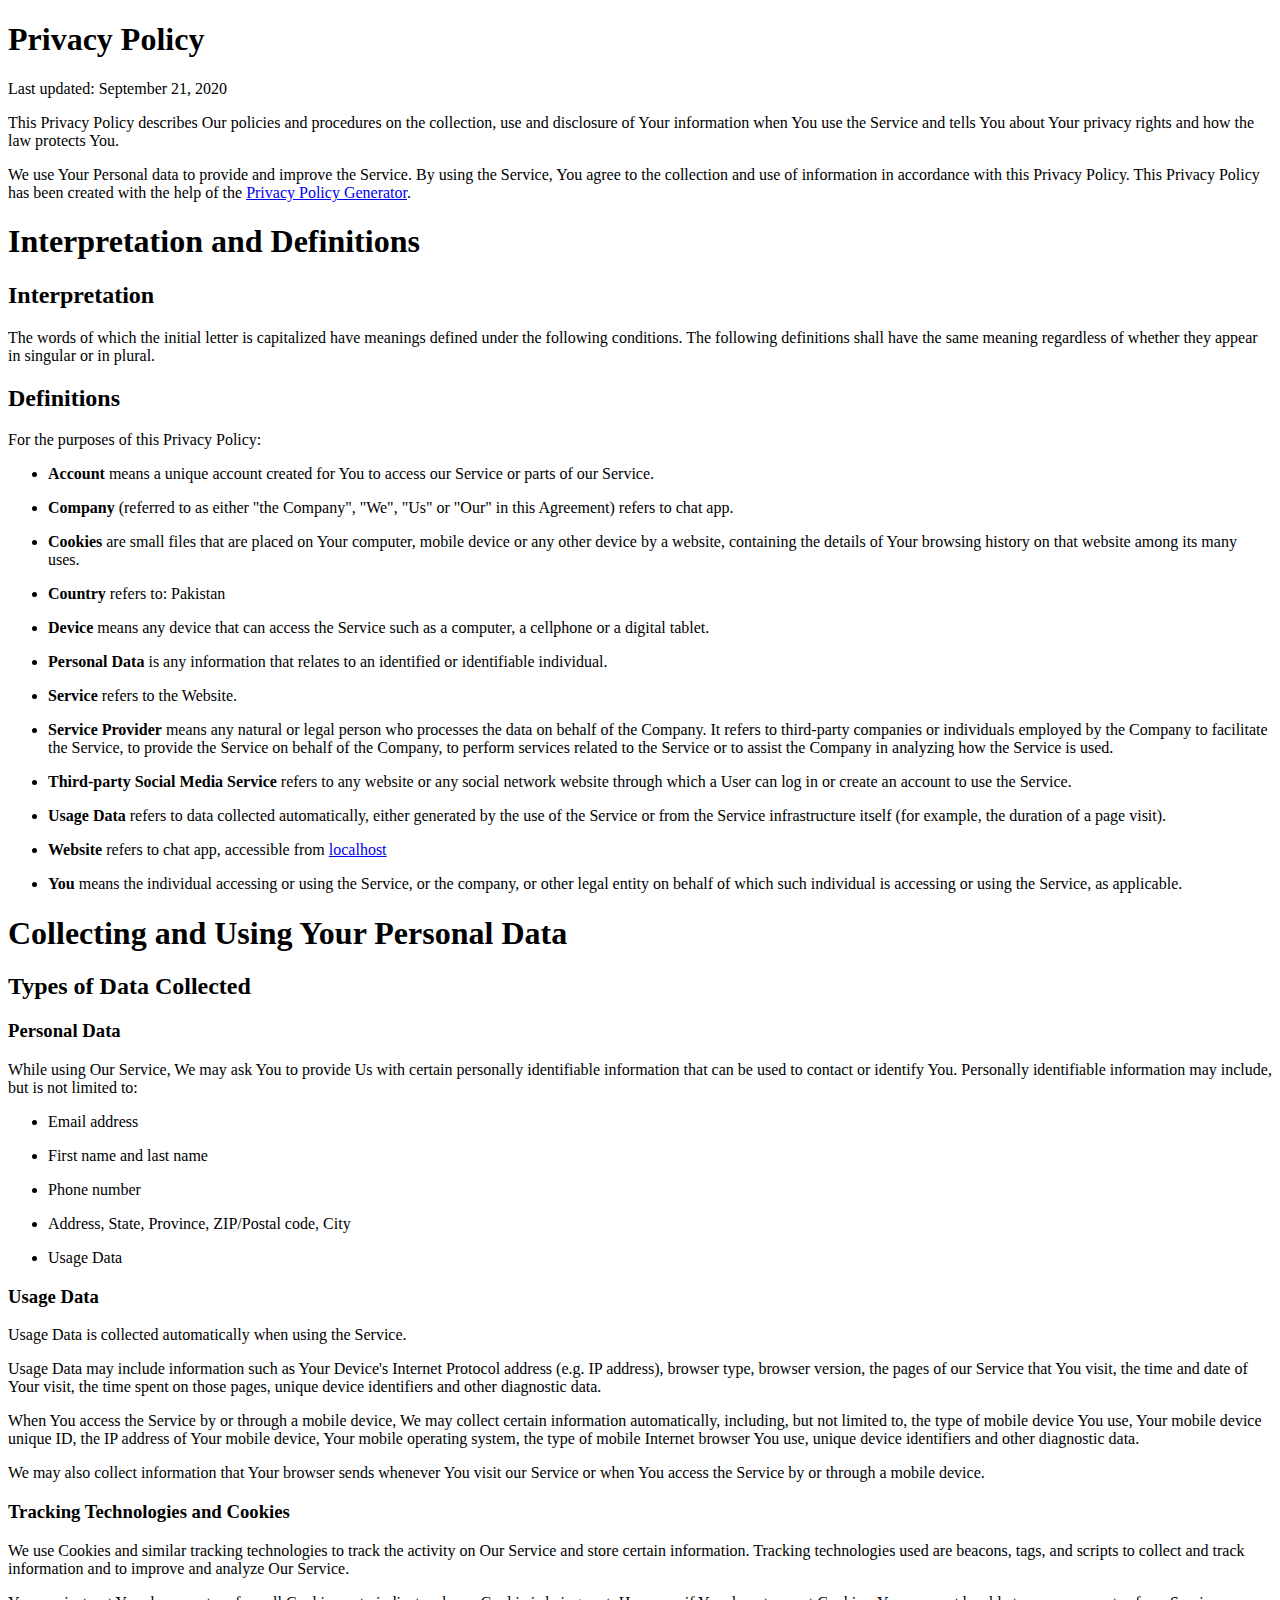
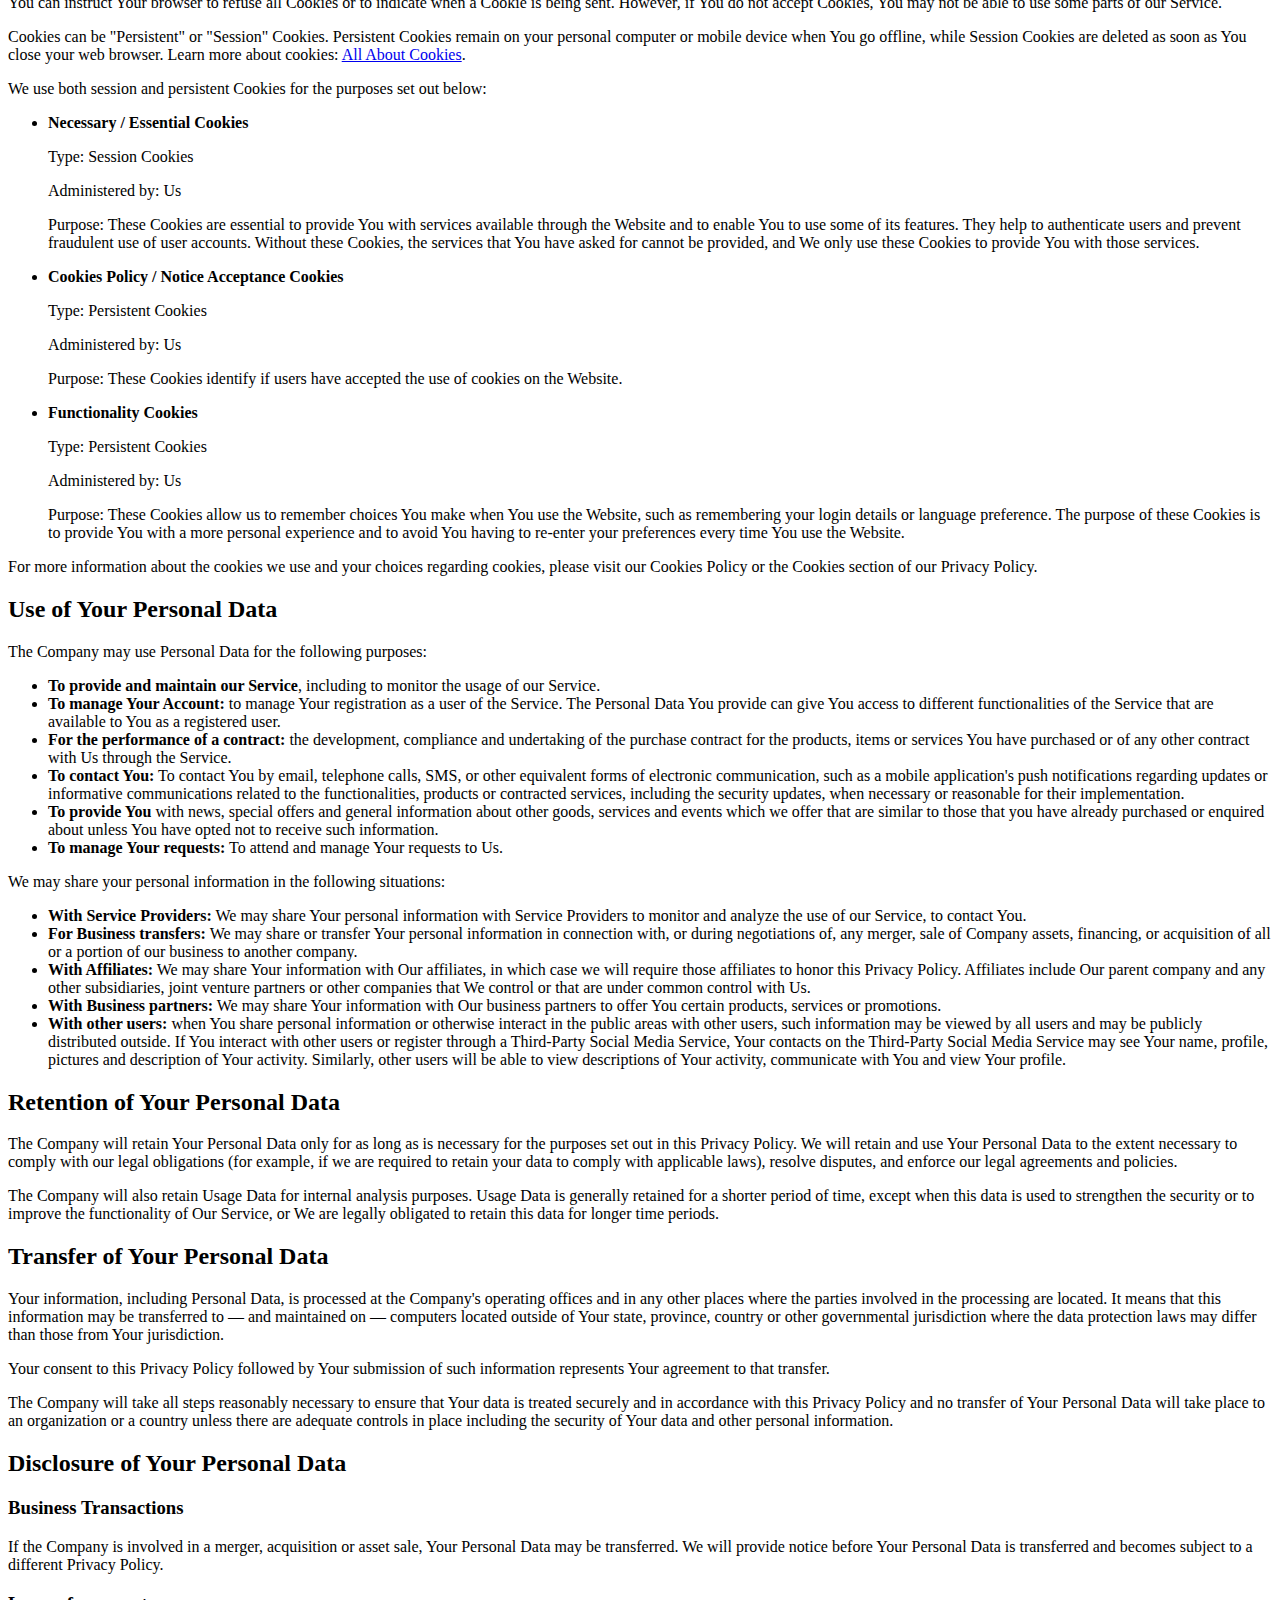
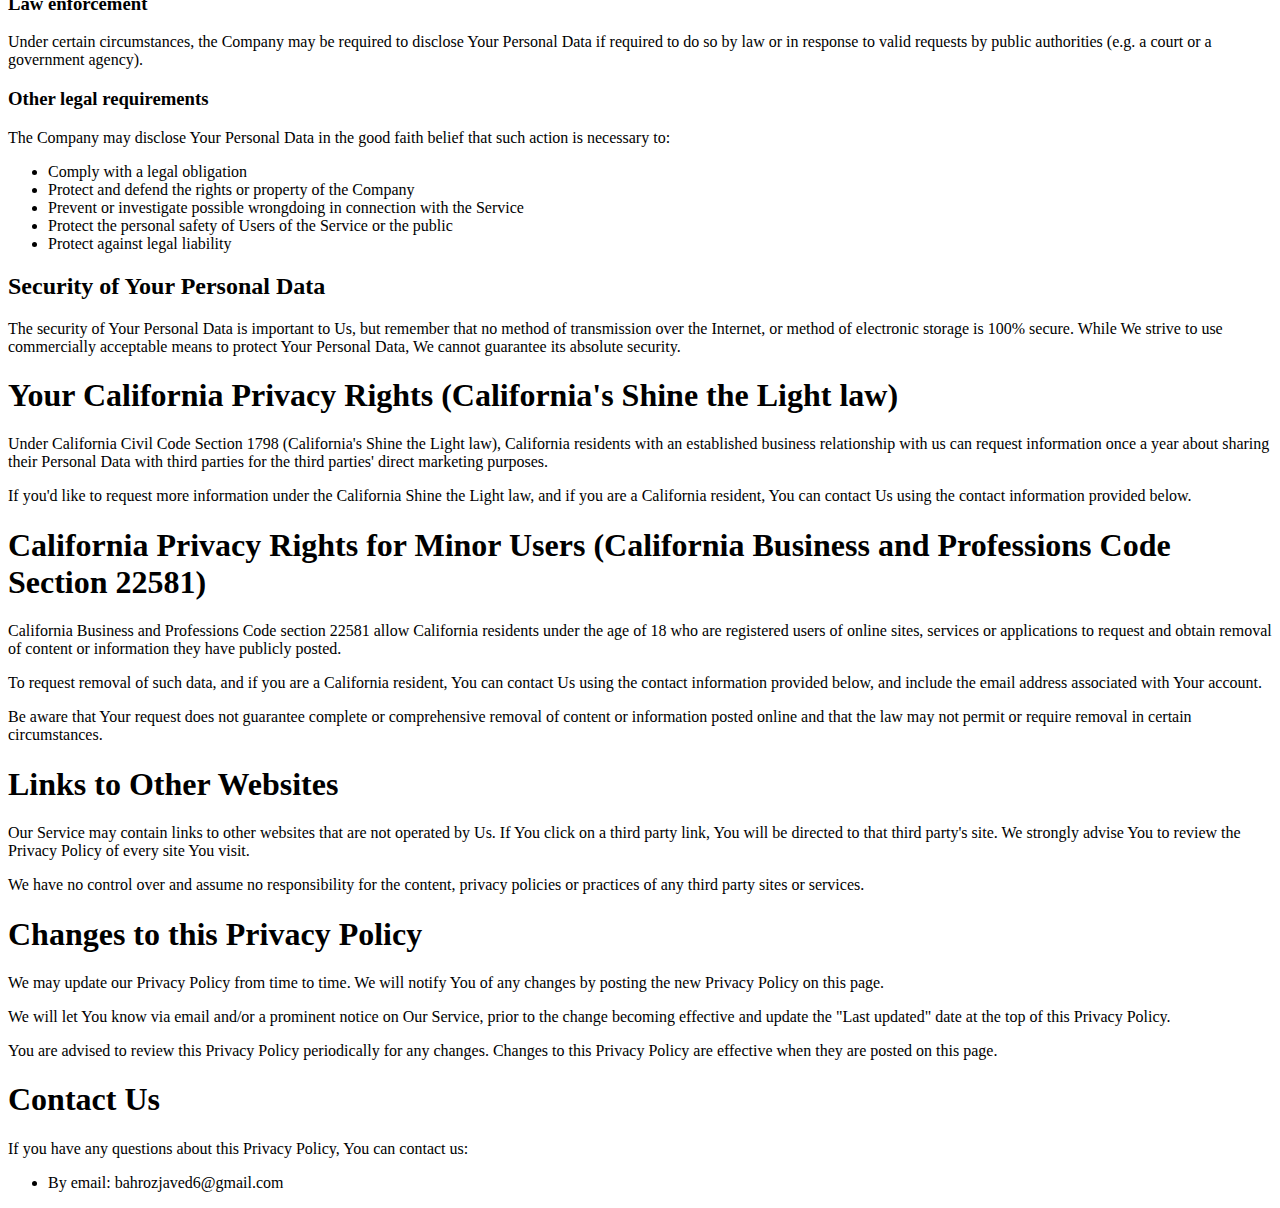
<file: privacy.html>
<!DOCTYPE html>
<html lang="en">
<head>
    <meta charset="UTF-8">
    <meta name="viewport" content="width=device-width, initial-scale=1.0">
    <title>Document</title>
</head>
<body>
    <h1>Privacy Policy</h1>
<p>Last updated: September 21, 2020</p>
<p>This Privacy Policy describes Our policies and procedures on the collection, use and disclosure of Your information when You use the Service and tells You about Your privacy rights and how the law protects You.</p>
<p>We use Your Personal data to provide and improve the Service. By using the Service, You agree to the collection and use of information in accordance with this Privacy Policy. This Privacy Policy has been created with the help of the <a href="https://www.termsfeed.com/privacy-policy-generator/" target="_blank">Privacy Policy Generator</a>.</p>
<h1>Interpretation and Definitions</h1>
<h2>Interpretation</h2>
<p>The words of which the initial letter is capitalized have meanings defined under the following conditions. The following definitions shall have the same meaning regardless of whether they appear in singular or in plural.</p>
<h2>Definitions</h2>
<p>For the purposes of this Privacy Policy:</p>
<ul>
<li>
<p><strong>Account</strong> means a unique account created for You to access our Service or parts of our Service.</p>
</li>
<li>
<p><strong>Company</strong> (referred to as either &quot;the Company&quot;, &quot;We&quot;, &quot;Us&quot; or &quot;Our&quot; in this Agreement) refers to chat app.</p>
</li>
<li>
<p><strong>Cookies</strong> are small files that are placed on Your computer, mobile device or any other device by a website, containing the details of Your browsing history on that website among its many uses.</p>
</li>
<li>
<p><strong>Country</strong> refers to:  Pakistan</p>
</li>
<li>
<p><strong>Device</strong> means any device that can access the Service such as a computer, a cellphone or a digital tablet.</p>
</li>
<li>
<p><strong>Personal Data</strong> is any information that relates to an identified or identifiable individual.</p>
</li>
<li>
<p><strong>Service</strong> refers to the Website.</p>
</li>
<li>
<p><strong>Service Provider</strong> means any natural or legal person who processes the data on behalf of the Company. It refers to third-party companies or individuals employed by the Company to facilitate the Service, to provide the Service on behalf of the Company, to perform services related to the Service or to assist the Company in analyzing how the Service is used.</p>
</li>
<li>
<p><strong>Third-party Social Media Service</strong> refers to any website or any social network website through which a User can log in or create an account to use the Service.</p>
</li>
<li>
<p><strong>Usage Data</strong> refers to data collected automatically, either generated by the use of the Service or from the Service infrastructure itself (for example, the duration of a page visit).</p>
</li>
<li>
<p><strong>Website</strong> refers to chat app, accessible from <a href="localhost" rel="external nofollow noopener" target="_blank">localhost</a></p>
</li>
<li>
<p><strong>You</strong> means the individual accessing or using the Service, or the company, or other legal entity on behalf of which such individual is accessing or using the Service, as applicable.</p>
</li>
</ul>
<h1>Collecting and Using Your Personal Data</h1>
<h2>Types of Data Collected</h2>
<h3>Personal Data</h3>
<p>While using Our Service, We may ask You to provide Us with certain personally identifiable information that can be used to contact or identify You. Personally identifiable information may include, but is not limited to:</p>
<ul>
<li>
<p>Email address</p>
</li>
<li>
<p>First name and last name</p>
</li>
<li>
<p>Phone number</p>
</li>
<li>
<p>Address, State, Province, ZIP/Postal code, City</p>
</li>
<li>
<p>Usage Data</p>
</li>
</ul>
<h3>Usage Data</h3>
<p>Usage Data is collected automatically when using the Service.</p>
<p>Usage Data may include information such as Your Device's Internet Protocol address (e.g. IP address), browser type, browser version, the pages of our Service that You visit, the time and date of Your visit, the time spent on those pages, unique device identifiers and other diagnostic data.</p>
<p>When You access the Service by or through a mobile device, We may collect certain information automatically, including, but not limited to, the type of mobile device You use, Your mobile device unique ID, the IP address of Your mobile device, Your mobile operating system, the type of mobile Internet browser You use, unique device identifiers and other diagnostic data.</p>
<p>We may also collect information that Your browser sends whenever You visit our Service or when You access the Service by or through a mobile device.</p>
<h3>Tracking Technologies and Cookies</h3>
<p>We use Cookies and similar tracking technologies to track the activity on Our Service and store certain information. Tracking technologies used are beacons, tags, and scripts to collect and track information and to improve and analyze Our Service.</p>
<p>You can instruct Your browser to refuse all Cookies or to indicate when a Cookie is being sent. However, if You do not accept Cookies, You may not be able to use some parts of our Service.</p>
<p>Cookies can be &quot;Persistent&quot; or &quot;Session&quot; Cookies. Persistent Cookies remain on your personal computer or mobile device when You go offline, while Session Cookies are deleted as soon as You close your web browser. Learn more about cookies: <a href="https://www.termsfeed.com/blog/cookies/" target="_blank">All About Cookies</a>.</p>
<p>We use both session and persistent Cookies for the purposes set out below:</p>
<ul>
<li>
<p><strong>Necessary / Essential Cookies</strong></p>
<p>Type: Session Cookies</p>
<p>Administered by: Us</p>
<p>Purpose: These Cookies are essential to provide You with services available through the Website and to enable You to use some of its features. They help to authenticate users and prevent fraudulent use of user accounts. Without these Cookies, the services that You have asked for cannot be provided, and We only use these Cookies to provide You with those services.</p>
</li>
<li>
<p><strong>Cookies Policy / Notice Acceptance Cookies</strong></p>
<p>Type: Persistent Cookies</p>
<p>Administered by: Us</p>
<p>Purpose: These Cookies identify if users have accepted the use of cookies on the Website.</p>
</li>
<li>
<p><strong>Functionality Cookies</strong></p>
<p>Type: Persistent Cookies</p>
<p>Administered by: Us</p>
<p>Purpose: These Cookies allow us to remember choices You make when You use the Website, such as remembering your login details or language preference. The purpose of these Cookies is to provide You with a more personal experience and to avoid You having to re-enter your preferences every time You use the Website.</p>
</li>
</ul>
<p>For more information about the cookies we use and your choices regarding cookies, please visit our Cookies Policy or the Cookies section of our Privacy Policy.</p>
<h2>Use of Your Personal Data</h2>
<p>The Company may use Personal Data for the following purposes:</p>
<ul>
<li><strong>To provide and maintain our Service</strong>, including to monitor the usage of our Service.</li>
<li><strong>To manage Your Account:</strong> to manage Your registration as a user of the Service. The Personal Data You provide can give You access to different functionalities of the Service that are available to You as a registered user.</li>
<li><strong>For the performance of a contract:</strong> the development, compliance and undertaking of the purchase contract for the products, items or services You have purchased or of any other contract with Us through the Service.</li>
<li><strong>To contact You:</strong> To contact You by email, telephone calls, SMS, or other equivalent forms of electronic communication, such as a mobile application's push notifications regarding updates or informative communications related to the functionalities, products or contracted services, including the security updates, when necessary or reasonable for their implementation.</li>
<li><strong>To provide You</strong> with news, special offers and general information about other goods, services and events which we offer that are similar to those that you have already purchased or enquired about unless You have opted not to receive such information.</li>
<li><strong>To manage Your requests:</strong> To attend and manage Your requests to Us.</li>
</ul>
<p>We may share your personal information in the following situations:</p>
<ul>
<li><strong>With Service Providers:</strong> We may share Your personal information with Service Providers to monitor and analyze the use of our Service,  to contact You.</li>
<li><strong>For Business transfers:</strong> We may share or transfer Your personal information in connection with, or during negotiations of, any merger, sale of Company assets, financing, or acquisition of all or a portion of our business to another company.</li>
<li><strong>With Affiliates:</strong> We may share Your information with Our affiliates, in which case we will require those affiliates to honor this Privacy Policy. Affiliates include Our parent company and any other subsidiaries, joint venture partners or other companies that We control or that are under common control with Us.</li>
<li><strong>With Business partners:</strong> We may share Your information with Our business partners to offer You certain products, services or promotions.</li>
<li><strong>With other users:</strong> when You share personal information or otherwise interact in the public areas with other users, such information may be viewed by all users and may be publicly distributed outside. If You interact with other users or register through a Third-Party Social Media Service, Your contacts on the Third-Party Social Media Service may see Your name, profile, pictures and description of Your activity. Similarly, other users will be able to view descriptions of Your activity, communicate with You and view Your profile.</li>
</ul>
<h2>Retention of Your Personal Data</h2>
<p>The Company will retain Your Personal Data only for as long as is necessary for the purposes set out in this Privacy Policy. We will retain and use Your Personal Data to the extent necessary to comply with our legal obligations (for example, if we are required to retain your data to comply with applicable laws), resolve disputes, and enforce our legal agreements and policies.</p>
<p>The Company will also retain Usage Data for internal analysis purposes. Usage Data is generally retained for a shorter period of time, except when this data is used to strengthen the security or to improve the functionality of Our Service, or We are legally obligated to retain this data for longer time periods.</p>
<h2>Transfer of Your Personal Data</h2>
<p>Your information, including Personal Data, is processed at the Company's operating offices and in any other places where the parties involved in the processing are located. It means that this information may be transferred to — and maintained on — computers located outside of Your state, province, country or other governmental jurisdiction where the data protection laws may differ than those from Your jurisdiction.</p>
<p>Your consent to this Privacy Policy followed by Your submission of such information represents Your agreement to that transfer.</p>
<p>The Company will take all steps reasonably necessary to ensure that Your data is treated securely and in accordance with this Privacy Policy and no transfer of Your Personal Data will take place to an organization or a country unless there are adequate controls in place including the security of Your data and other personal information.</p>
<h2>Disclosure of Your Personal Data</h2>
<h3>Business Transactions</h3>
<p>If the Company is involved in a merger, acquisition or asset sale, Your Personal Data may be transferred. We will provide notice before Your Personal Data is transferred and becomes subject to a different Privacy Policy.</p>
<h3>Law enforcement</h3>
<p>Under certain circumstances, the Company may be required to disclose Your Personal Data if required to do so by law or in response to valid requests by public authorities (e.g. a court or a government agency).</p>
<h3>Other legal requirements</h3>
<p>The Company may disclose Your Personal Data in the good faith belief that such action is necessary to:</p>
<ul>
<li>Comply with a legal obligation</li>
<li>Protect and defend the rights or property of the Company</li>
<li>Prevent or investigate possible wrongdoing in connection with the Service</li>
<li>Protect the personal safety of Users of the Service or the public</li>
<li>Protect against legal liability</li>
</ul>
<h2>Security of Your Personal Data</h2>
<p>The security of Your Personal Data is important to Us, but remember that no method of transmission over the Internet, or method of electronic storage is 100% secure. While We strive to use commercially acceptable means to protect Your Personal Data, We cannot guarantee its absolute security.</p>
<h1>Your California Privacy Rights (California's Shine the Light law)</h1>
<p>Under California Civil Code Section 1798 (California's Shine the Light law), California residents with an established business relationship with us can request information once a year about sharing their Personal Data with third parties for the third parties' direct marketing purposes.</p>
<p>If you'd like to request more information under the California Shine the Light law, and if you are a California resident, You can contact Us using the contact information provided below.</p>
<h1>California Privacy Rights for Minor Users (California Business and Professions Code Section 22581)</h1>
<p>California Business and Professions Code section 22581 allow California residents under the age of 18 who are registered users of online sites, services or applications to request and obtain removal of content or information they have publicly posted.</p>
<p>To request removal of such data, and if you are a California resident, You can contact Us using the contact information provided below, and include the email address associated with Your account.</p>
<p>Be aware that Your request does not guarantee complete or comprehensive removal of content or information posted online and that the law may not permit or require removal in certain circumstances.</p>
<h1>Links to Other Websites</h1>
<p>Our Service may contain links to other websites that are not operated by Us. If You click on a third party link, You will be directed to that third party's site. We strongly advise You to review the Privacy Policy of every site You visit.</p>
<p>We have no control over and assume no responsibility for the content, privacy policies or practices of any third party sites or services.</p>
<h1>Changes to this Privacy Policy</h1>
<p>We may update our Privacy Policy from time to time. We will notify You of any changes by posting the new Privacy Policy on this page.</p>
<p>We will let You know via email and/or a prominent notice on Our Service, prior to the change becoming effective and update the &quot;Last updated&quot; date at the top of this Privacy Policy.</p>
<p>You are advised to review this Privacy Policy periodically for any changes. Changes to this Privacy Policy are effective when they are posted on this page.</p>
<h1>Contact Us</h1>
<p>If you have any questions about this Privacy Policy, You can contact us:</p>
<ul>
<li>By email: bahrozjaved6@gmail.com</li>
</ul>
</body>
</html>
</file>
